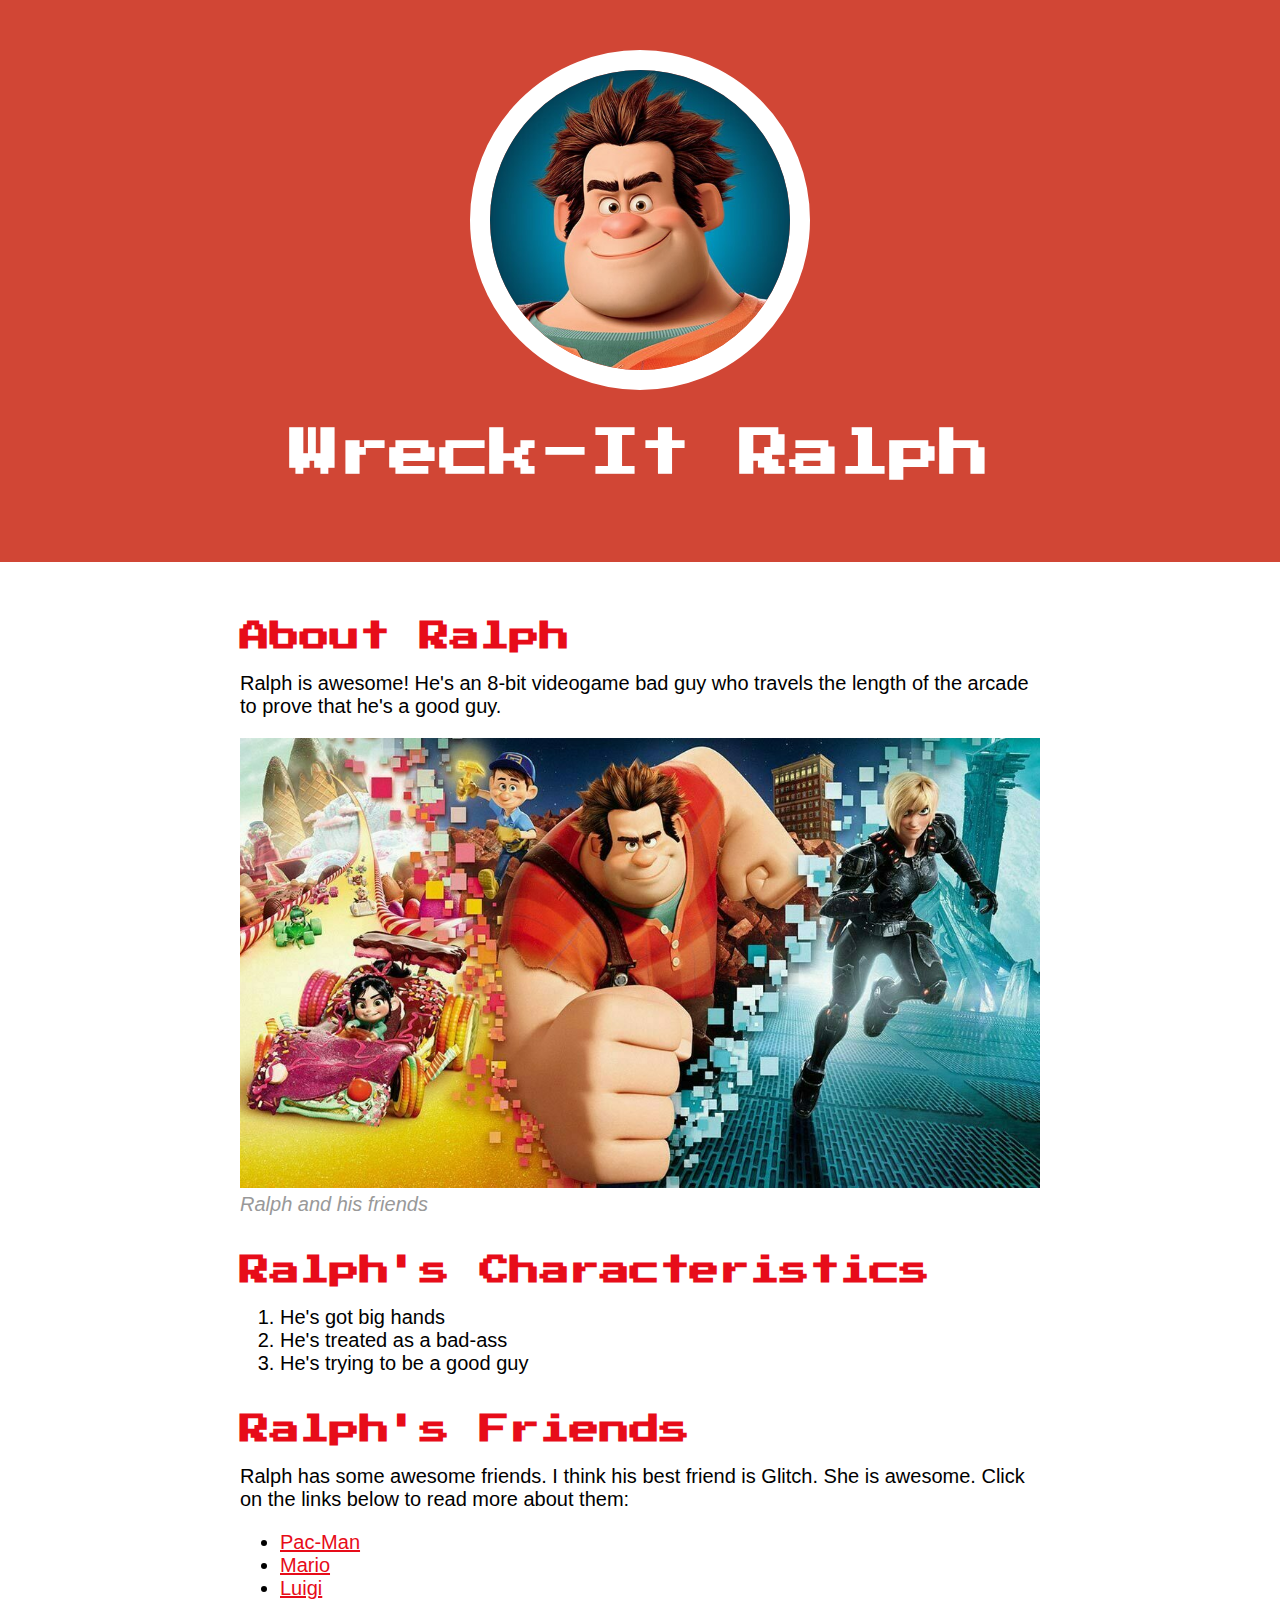
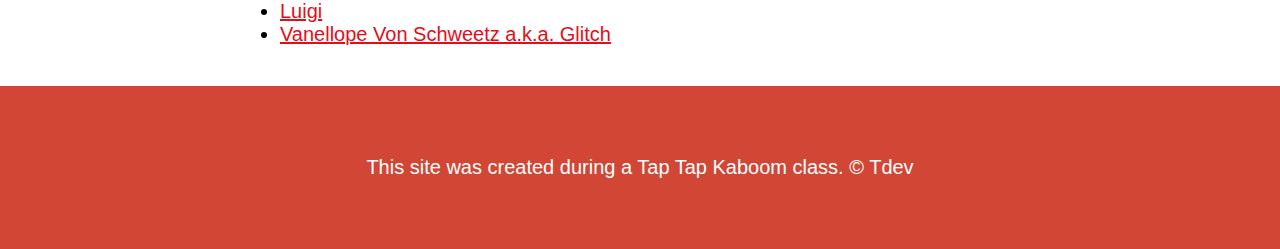
<file: Index.html>
<!DOCTYPE html>
<html>
<head>
	<meta charset="utf-8">
	<meta name="viewport" content="width=device-width, initial-scale=1">
	<title>Wreck-it Ralph</title>
	<link rel="icon" href="Img/Wreck-it Ralph Avatar.jpeg">
	<link rel="preconnect" href="https://fonts.googleapis.com">
<link rel="preconnect" href="https://fonts.gstatic.com" crossorigin>
<link href="https://fonts.googleapis.com/css2?family=Press+Start+2P&family=Roboto:wght@400;500;700&display=swap" rel="stylesheet">
	<link rel="stylesheet" type="text/css" href="css/hero.css"> 
</head>
<body>

    <!-- header element -->
	<header>
		<img src="Img/Wreck-it Ralph Avatar.jpeg">
		<h1>Wreck-It Ralph</h1>
	</header>

    <!-- main element -->
    <main>
    	<h2>About Ralph</h2>
    	<p>Ralph is awesome! He's an 8-bit videogame bad guy who travels the length of the arcade to prove that he's a good guy.</p>
    	<img src="Img/Ralph Big.jpg">
    	<p class="caption">Ralph and his friends</p>
    	<!-- Characteristics -->
    	<h2>Ralph's Characteristics</h2>
    	<ol>
    		<li>He's got big hands</li>
    		<li>He's treated as a bad-ass</li>
    		<li>He's trying to be a good guy</li>

    	</ol>
    	<!-- friends -->
    	<h2>Ralph's Friends</h2>
    	<p>Ralph has some awesome friends. I think his best friend is Glitch. She is awesome. 
    	Click on the links below to read more about them:</p>
    	<ul>
    		<li><a target="_blank" href="https://en.wikipedia.org/wiki/Pac-Man">
    		Pac-Man</a></li>
    		<li><a target="_blank"  href="https://en.wikipedia.org/wiki/Super_Mario">
    		Mario</a></li>
    		<li><a target="_blank"  href="https://en.wikipedia.org/wiki/Pac-Man">
    		Luigi</a></li>
    		<li><a target="_blank"  href="https://en.wikipedia.org/wiki/Luigi">
    		Luigi</a></li>
    		<li><a target="_blank"  href="https://disney.fandom.com/wiki/Vanellope_von_Schweetz">
    		Vanellope Von Schweetz a.k.a. Glitch</a></li>
    	</ul>
    </main>

    <!-- Footer element -->

    <footer>
    	<p>This site was created during a Tap Tap Kaboom class. &copy; Tdev</p>
    </footer>

</body>
</html>
</file>
<file: css/hero.css>
body{
    margin: 0;
    font-family: 'helvetica', 'ariel', sans-serif;
    font-size: 20px;
}

header{
	background-color: #d14635;
	text-align: center;
	padding-top: 50px;
	padding-bottom: 50px;
}

h1, h2{
	font-family: "Press Start 2P", system-ui;
}

header h1{
	color: white;
	font-size: 50px;
}

header img{
	border-radius: 170px;
	width: 300px;
	border: 20px solid white;
}

main{
	max-width: 800px;
	margin: 0 auto;
	padding: 20px;
}

main img{
	max-width: 100%;
}

h2{
	font-size: 30px;
	color: #e70c19;
	margin: 40px 0 10px;
}

a{
	color: #e70c19;
}
a:hover{
	color: white;
	background-color: #483a94;
}

footer{
	background-color: #d14635;
	text-align: center;
	color: white;
	padding: 50px;
	margin-bottom: 0;
}

p.caption{
	color: #999999;
	font-style: italic;
	margin-top: 0;
}
</file>
